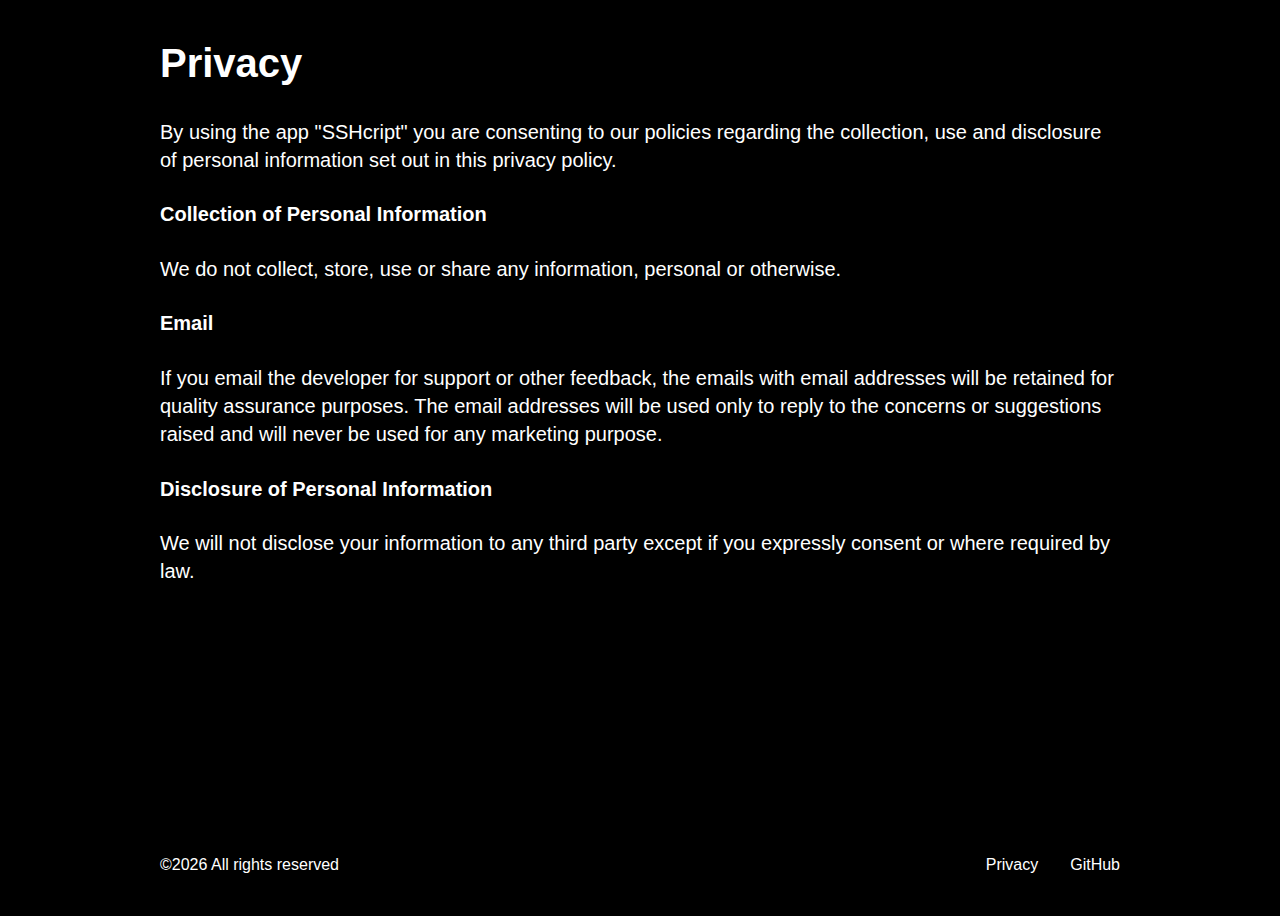
<file: privacy.html>
<!DOCTYPE html>
<html dir="auto" lang="en">
<head>
	<meta charset="UTF-8" />
	<title>Privacy - SSHcript</title>

	<meta name="description" content="Shortcuts for your commands" />
	<meta name="viewport" content="width=device-width, initial-scale=1" />
	<link rel="icon" href="assets/favicon.png" />

	<meta property="og:title" content="Privacy - SSHcript" />
	<meta property="og:description" content="Shortcuts for your commands" />
	<meta property="og:image" content="assets/og-image.png" />

	<link rel="stylesheet" href="assets/tobi.css" />
	<link rel="stylesheet" href="assets/style.css" />

</head>
	<body>
		<main>
<article class="page">
	<header class="page__header">
		<h1 class="page__title">Privacy</h1>
	</header>
	<div class="page__content">
		<p>By using the app &quot;SSHcript&quot; you are consenting to our policies regarding the collection, use and disclosure of personal information set out in this privacy policy.</p>
<h4 id="collection-of-personal-information">Collection of Personal Information</h4>
<p>We do not collect, store, use or share any information, personal or otherwise.</p>
<h4 id="email">Email</h4>
<p>If you email the developer for support or other feedback, the emails with email addresses will be retained for quality assurance purposes. The email addresses will be used only to reply to the concerns or suggestions raised and will never be used for any marketing purpose.</p>
<h4 id="disclosure-of-personal-information">Disclosure of Personal Information</h4>
<p>We will not disclose your information to any third party except if you expressly consent or where required by law.</p>

	</div>
</article>



		</main>
		<footer class="footer">
			<div class="container">
				<div class="footer__container">
					<p class="footer__love">
						<script>document.write('&copy;' + (new Date()).getFullYear());</script><noscript>&copy;2022</noscript> All rights reserved
					</p>
					<ul class="footer__links">
							<li class="footer__link">
								<a href="privacy.html">Privacy</a>
							</li>
							<li class="footer__link">
								<a href="https://github.com/MarcOrfilaCarreras" targe="_blank">GitHub</a>
							</li>
					</ul>
				</div>
			</div>
		</footer>

		<script type="text/javascript" src="assets/tobi.min.js" /></script>
		<script>
			window.onload = function () {
				var tobi = new Tobi();
			};
		</script>

  </body>
</html>
</file>
<file: assets/tobi.css>
.tobi {
  background-color: rgba(26, 42, 58, 0.94);
  bottom: 0;
  box-sizing: border-box;
  contain: strict;
  font-size: 18px;
  left: 0;
  line-height: 1.5555555555555556;
  overflow: hidden;
  position: fixed;
  right: 0;
  top: 0;
  z-index: 1337;
}

.tobi[aria-hidden="true"] {
  display: none;
}

.tobi *,
.tobi *::before,
.tobi *::after {
  box-sizing: inherit;
}

.tobi-is-open {
  overflow-y: hidden;
}

.tobi__slider {
  bottom: 0;
  left: 0;
  position: absolute;
  right: 0;
  top: 0;
  will-change: transform;
}

.tobi__slider:not(.tobi__slider--is-dragging) {
  transition-duration: 0.3s;
  transition-property: transform;
  transition-timing-function: cubic-bezier(0.19, 1, 0.22, 1);
}

@media screen and (prefers-reduced-motion: reduce) {
  .tobi__slider:not(.tobi__slider--is-dragging) {
    transition: none;
  }
}

.tobi__slider--is-draggable [data-type] {
  cursor: -webkit-grab;
  cursor: grab;
}

.tobi__slider--is-dragging [data-type] {
  cursor: -webkit-grabbing;
  cursor: grabbing;
}

.tobi__slide {
  align-items: center;
  display: flex;
  height: 100%;
  justify-content: center;
  width: 100%;
}

.tobi__slide:not(.tobi__slide--is-active) {
  visibility: hidden;
}

.tobi [data-type] {
  max-height: 85vh;
  max-width: 85vw;
  overflow: hidden;
  overflow-y: auto;
  overscroll-behavior: contain;
}

.tobi [data-type] iframe,
.tobi [data-type] video {
  display: block !important;
}

.tobi [data-type] > figure {
  margin: 0;
  position: relative;
}

.tobi [data-type] > figure > img {
  display: block;
  height: auto;
  max-height: 85vh;
  max-width: 85vw;
  width: auto;
}

.tobi [data-type] > figure > figcaption {
  background-color: rgba(255, 255, 255, 0.94);
  bottom: 0;
  color: #1a2a3a;
  padding: 0.22222em 0.44444em;
  position: absolute;
  white-space: pre-wrap;
  width: 100%;
}

.tobi [data-type="html"] video {
  cursor: auto;
  max-height: 85vh;
  max-width: 85vw;
}

.tobi [data-type="iframe"] {
  /* Fix iframe scrolling on iOS */
  -webkit-overflow-scrolling: touch;
  transform: translate3d(0, 0, 0);
}

.tobi [data-type="iframe"] iframe {
  height: 85vh;
  width: 85vw;
}

.tobi > button {
  background-color: transparent;
  border: 0.05556em solid transparent;
  color: #fff;
  cursor: pointer;
  font: inherit;
  line-height: 1;
  margin: 0;
  opacity: 0.5;
  padding: 0.22222em;
  position: absolute;
  touch-action: manipulation;
  transition-duration: 0.3s;
  transition-property: opacity, transform;
  transition-timing-function: cubic-bezier(0.19, 1, 0.22, 1);
  will-change: opacity, transform;
  z-index: 1;
}

@media screen and (prefers-reduced-motion: reduce) {
  .tobi > button {
    transition: none;
    will-change: opacity;
  }
}

.tobi > button svg {
  pointer-events: none;
  stroke: #fff;
  stroke-width: 1;
  stroke-linecap: square;
  stroke-linejoin: miter;
  fill: none;
  color: #fff;
}

.tobi > button:active, .tobi > button:focus, .tobi > button:hover {
  opacity: 1;
  transform: scale(0.84);
}

@media screen and (prefers-reduced-motion: reduce) {
  .tobi > button:active, .tobi > button:focus, .tobi > button:hover {
    transform: none;
  }
}

.tobi > button.tobi__prev, .tobi > button.tobi__next {
  top: calc(50% - 1.94444em);
}

.tobi > button.tobi__prev svg, .tobi > button.tobi__next svg {
  height: 3.88889em;
  width: 3.88889em;
}

.tobi > button.tobi__prev {
  left: 0;
}

.tobi > button.tobi__next {
  right: 0;
}

.tobi > button.tobi__close {
  right: 0.27778em;
  top: 1em;
}

.tobi > button.tobi__close svg {
  height: 3.33333em;
  width: 3.33333em;
}

.tobi > button:disabled, .tobi > button[aria-hidden="true"] {
  display: none;
}

.tobi__counter {
  background-color: transparent;
  color: #fff;
  font-size: 1.11111em;
  left: 1em;
  line-height: 1;
  position: absolute;
  top: 2.22222em;
  z-index: 1;
}

.tobi__counter[aria-hidden="true"] {
  display: none;
}

.tobi-loader {
  display: inline-block;
  height: 5.55556em;
  left: calc(50% - 2.77778em);
  position: absolute;
  top: calc(50% - 2.77778em);
  width: 5.55556em;
}

.tobi-loader::before {
  animation: spin 1s infinite;
  border-radius: 100%;
  border: 0.22222em solid #949ba3;
  border-top-color: #fff;
  bottom: 0;
  content: "";
  left: 0;
  position: absolute;
  right: 0;
  top: 0;
  z-index: 1;
}

.tobi-zoom {
  border: 0;
  box-shadow: none;
  display: inline-block;
  position: relative;
  text-decoration: none;
}

.tobi-zoom img {
  display: block;
}

.tobi-zoom__icon {
  background-color: rgba(26, 42, 58, 0.94);
  bottom: 0;
  color: #fff;
  line-height: 1;
  position: absolute;
  right: 0;
}

.tobi-zoom__icon svg {
  color: #fff;
  fill: none;
  height: 1.11111em;
  padding: 0.22222em;
  pointer-events: none;
  stroke-linecap: square;
  stroke-linejoin: miter;
  stroke-width: 2;
  stroke: #fff;
  width: 1.11111em;
}

@keyframes spin {
  to {
    transform: rotate(360deg);
  }
}
</file>
<file: assets/style.css>
:root {
  --font-xl: 42px;
  --font-lg: 24px;
  --font-md: 20px;
  --font-sm: 18px;
  --font-xs: 16px;
  --font-xxs: 14px;
}
@media (max-width: 768px) {
  :root {
    --font-xl: 18px;
    --font-lg: 16px;
    --font-md: 14px;
    --font-sm: 12px;
    --font-xs: 12px;
    --font-xxs: 12px;
  }
}

body {
  font-family: -apple-system, BlinkMacSystemFont, "Segoe UI", Roboto, Oxygen-Sans, Ubuntu, Cantarell, "Helvetica Neue", sans-serif;
  color: white;
  display: flex;
  min-height: 100vh;
  flex-direction: column;
  font-size: var(--font-md);
  background-color: black;
  line-height: 1.4;
}

main {
  flex: 1;
  width: 100%;
}

a {
  color: white;
  text-decoration: none;
}
a:hover {
  color: white;
}

.button {
  display: flex;
  background: linear-gradient(65deg, #DA552F, #ea8e39);
  font-family: "Heebo", sans-serif;
  color: #fff;
  display: inline-flex;
  font-size: var(--font-xxs);
  letter-spacing: 0px;
  font-weight: 700;
  line-height: 16px;
  text-transform: uppercase;
  text-decoration: none !important;
  border: none;
  border-radius: 2px;
  cursor: pointer;
  justify-content: center;
  padding: 16px 32px;
  text-align: center;
  white-space: nowrap;
  box-shadow: 0 8px 24px rgba(32, 43, 54, 0.12);
  mix-blend-mode: multiply;
  transition: all 0.15s ease;
}
.button:hover {
  color: #fff;
  box-shadow: 0 8px 24px rgba(32, 43, 54, 0.25);
}
.button--link {
  background: rgba(0, 0, 0, 0);
  color: #5A51FE;
  box-shadow: none;
}
.button--link:hover {
  color: #8751FE;
  box-shadow: none;
}

.accent {
  color: #5A51FE;
}

.container {
  max-width: 960px;
  padding: 0 30px;
  margin: auto;
}

h1, h2 {
  font-family: "Heebo", sans-serif;
}

.container-desktop {
  max-width: 960px;
  padding: 0 30px;
  margin: auto;
}
@media (max-width: 768px) {
  .container-desktop {
    max-width: 100%;
    padding: 0;
  }
}

.tobi-zoom__icon {
  display: none;
}

.app__header {
  display: flex;
  flex-direction: row;
  margin-top: 128px;
  margin-bottom: 128px;
  align-items: center;
}
@media (max-width: 768px) {
  .app__header {
    align-items: flex-start;
    margin-top: 32px;
    margin-bottom: 16px;
  }
}
.app__logo-wrapper {
  display: inline-block;
  background-image: url("ios-mask-border-128.svg");
  background-size: contain;
  max-width: 250px;
  max-height: 250px;
  padding: 1px;
  margin-right: 64px;
  width: 100%;
  height: 100%;
  background-repeat: no-repeat;
}
html[dir=rtl] .app__logo-wrapper {
  margin-left: 64px;
  margin-right: 0;
}
@media (max-width: 768px) {
  .app__logo-wrapper {
    max-width: 100px;
    max-height: 100px;
    margin-right: 16px;
  }
}
.app__logo {
  border-radius: 22.5%;
  mask-image: url("ios-mask.svg");
  mask-size: cover;
  width: 100%;
  height: auto;
}
.app__name {
  font-size: var(--font-xl);
  margin: 0;
}
.app__description {
  font-size: var(--font-lg);
}
@media (max-width: 768px) {
  .app__description {
    margin-top: 8px;
    margin-bottom: 0;
  }
}
.app__screenshots-list {
  display: grid;
  grid-template-columns: 200px 200px 200px 200px 200px 200px;
  grid-column-gap: 20px;
  padding: 30px 0;
}
@media (max-width: 768px) {
  .app__screenshots-list {
    padding: 32px;
    width: 800px;
  }
}
.app__screenshot {
  width: 100%;
  border-radius: 16px;
  box-shadow: 0 12px 48px rgba(17, 16, 62, 0.12);
  transition: all 0.3s ease-in-out;
  transform: scale(1);
  cursor: pointer;
}
.app__screenshot:hover {
  box-shadow: 0 24px 48px rgba(17, 16, 62, 0.12);
  transform: scale(1.05);
}
.app__screenshots-wrapper {
  overflow-y: auto;
}
.app__buttons {
  display: flex;
  flex-direction: row;
  align-items: center;
  margin-left: -9.8px;
}
.app__buttons--mobile {
  display: none;
}
@media (max-width: 768px) {
  .app__buttons {
    margin-left: 0;
    margin-bottom: 64px;
  }
  .app__buttons--mobile {
    display: flex;
    justify-content: center;
  }
  .app__buttons--desktop {
    display: none;
  }
}
.app__button-play img {
  width: 176.4px;
}
.app__button-ios img {
  width: 140px;
}
.app__button-web {
  margin-left: 12px;
}
.app__button-web img {
  width: 157px;
}
@media (max-width: 768px) {
  .app__button-play img {
    width: 126px;
  }
  .app__button-ios img {
    width: 100px;
  }
  .app__button-web {
    margin-left: 8px;
  }
  .app__button-web img {
    width: 112px;
  }
}
.app__section-title {
  font-size: var(--font-lg);
}
.app__section {
  margin-bottom: 128px;
}
@media (max-width: 768px) {
  .app__section {
    margin-bottom: 64px;
  }
}
.app__featured-content {
  display: grid;
  grid-template-columns: 1fr 1fr 1fr 1fr;
  grid-column-gap: 32px;
  align-items: center;
}
@media (max-width: 768px) {
  .app__featured-content {
    display: block;
    padding: 32px;
  }
}
.app__featured-image {
  width: 100%;
  margin: auto;
}

.footer {
  padding: 16px 0;
  font-size: var(--font-xs) !important;
}
.footer a {
  font-size: var(--font-xs) !important;
}
.footer__container {
  color: white;
  display: flex;
  width: 100%;
  justify-content: space-between;
  align-items: center;
}
@media (max-width: 768px) {
  .footer__container {
    flex-direction: column-reverse;
    align-items: flex-start;
  }
}
.footer__links {
  list-style: none;
  display: flex;
  padding-left: 0;
}
.footer__link {
  margin-left: 32px;
}
@media (max-width: 768px) {
  .footer__link {
    margin-left: 0;
    margin-right: 8px;
  }
}

.page {
  max-width: 960px;
  padding: 0 30px;
  margin: auto;
}

.darkmode-toggle {
  z-index: 500;
}

.darkmode-background {
  background-image: url([data-uri]) !important;
  background-size: cover !important;
  background-position-x: 20vw !important;
  background-position-y: -10vh !important;
  background-repeat: no-repeat !important;
}
</file>
